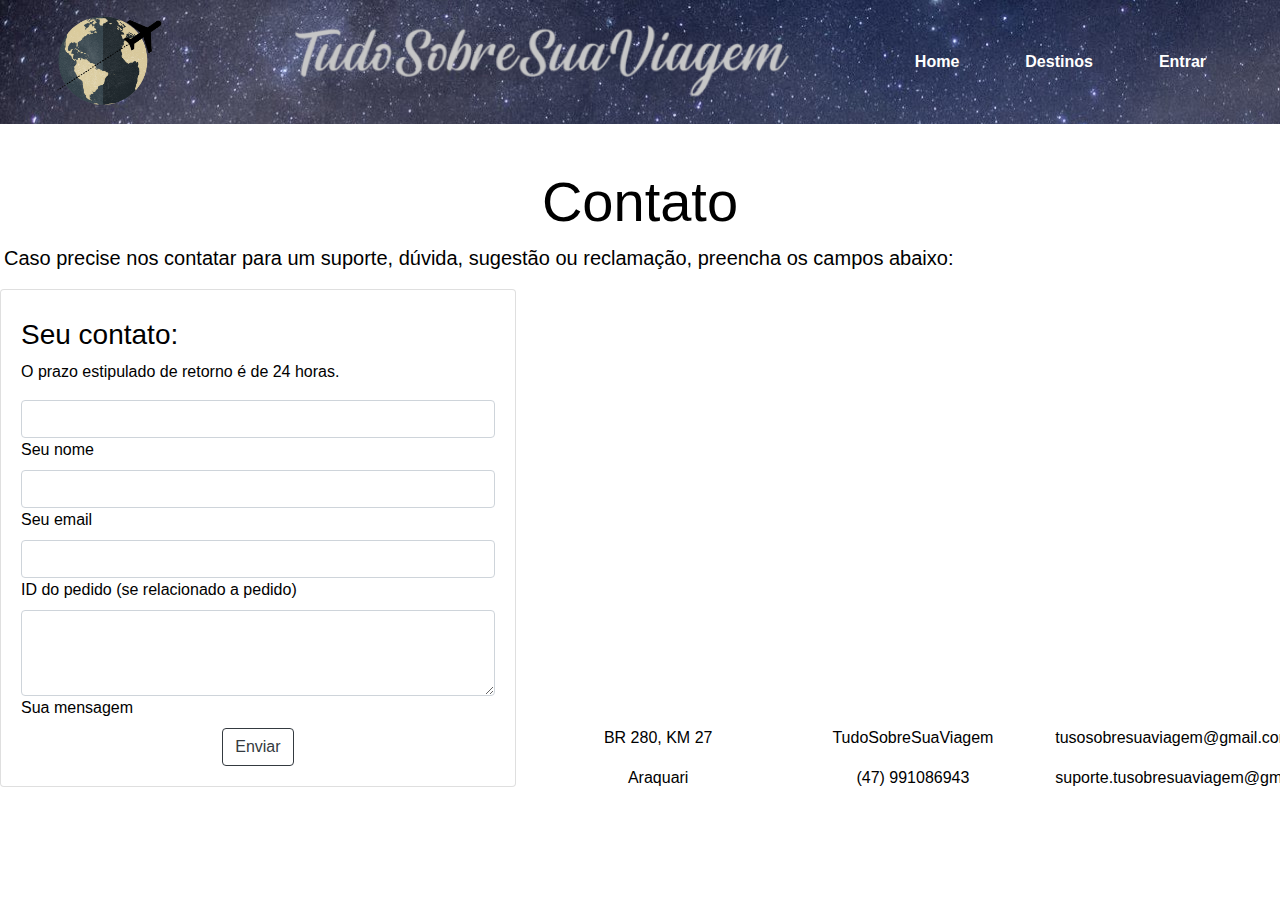
<file: contatos.html>
<!DOCTYPE html>
<html lang="pt-br">
<head> <!-- início do cabeçalho -->
  <title>TudoSobreSuaViagem</title> <!-- título -->
  <meta charset="utf-8">
  <meta name="viewport" content="width=device-width, initial-scale=1">
  <link rel="stylesheet" href="https://maxcdn.bootstrapcdn.com/bootstrap/4.4.1/css/bootstrap.min.css"> 
  <script src="https://ajax.googleapis.com/ajax/libs/jquery/3.4.1/jquery.min.js"></script>
  <script src="https://cdnjs.cloudflare.com/ajax/libs/popper.js/1.16.0/umd/popper.min.js"> </script> 
  <script src="https://maxcdn.bootstrapcdn.com/bootstrap/4.4.1/js/bootstrap.min.js"></script> <!-- linkagem do css do boostrap, utilizado para as bases do site -->
  <link rel="shortcut icon" href="images/logo.png" type="image/x-icon"> <!-- imagem que 
  fica ao lado do título -->
  <link rel="stylesheet" href="site.css">
</head> <!-- fim do cabeçalho -->
<body id="pagcontato"> <!-- início do corpo da página -->
    <div class="espacocontainer"></div>
    <nav class="navbar navbar-expand-sm navbar-dark fixed-top bg-dark"> <!-- barra de navegação fixa -->
        <a class="navbar-brand" href="home.html"><img src="images/logo.png" width="120px" alt="" class=""></a> <!-- logo -->
        <img class="img-fluid" src="images/titulo2.png" width="500px" alt="" class=""></a> <!-- logo -->
        <ul class="navbar-nav"> <!-- ínicio dos itens da barra de navegação -->
          <li class="nav-item"> <!-- item um -->
              <a class="nav-link text-white" href="home.html">Home</a> <!-- redirecionador com texto -->
          </li> <!-- fim do item um -->
          <li class="nav-item"> <!-- item dois -->
              <a class="nav-link text-white" href="destinos.html">Destinos</a> <!-- redirecionador com texto -->
          </li> <!-- fim do item dois -->
          <li class="nav-item"> <!-- item três -->
            <a class="nav-link text-white" href="entrar.html">Entrar</a> <!-- redirecionador com texto -->
        </li> <!-- fim do item três -->
        </ul> <!-- fim dos itens da barra de navegação -->
    </nav> <!-- fim da barra de navegação fixa -->
</body>
<!-- Section: Contact v.1 -->
<section class="my-5">

  <!-- Section heading -->
  <h2 class="h1-responsive text-center pt-5 display-4">Contato</h2>
  <!-- Section description -->
  <p class="text-left px-1 w-responsive mx-auto lead"> Caso precise nos contatar para um suporte, dúvida, sugestão ou reclamação, preencha os campos abaixo:</p>

  <!-- Grid row -->
  <div class="row">

    <!-- Grid column -->
    <div class="col-lg-5 mb-lg-0 mb-4">

      <!-- Form with header -->
      <div class="card">
        <div class="card-body">
          <!-- Header -->
          <div class="form-header blue accent-1">
            <h3 class="mt-2"><i class="fas fa-envelope"></i> Seu contato:</h3>
          </div>
          <p class="dark-grey-text">O prazo estipulado de retorno é de 24 horas.</p>
          <!-- Body -->
          <div class="md-form">
            <i class="fas fa-user prefix grey-text"></i>
            <input type="text" id="form-name" class="form-control">
            <label for="form-name">Seu nome</label>
          </div>
          <div class="md-form">
            <i class="fas fa-envelope prefix grey-text"></i>
            <input type="text" id="form-email" class="form-control">
            <label for="form-email">Seu email</label>
          </div>
          <div class="md-form">
            <i class="fas fa-tag prefix grey-text"></i>
            <input type="text" id="form-Subject" class="form-control">
            <label for="form-Subject">ID do pedido (se relacionado a pedido)</label>
          </div>
          <div class="md-form">
            <i class="fas fa-pencil-alt prefix grey-text"></i>
            <textarea id="form-text" class="form-control md-textarea" rows="3"></textarea>
            <label for="form-text">Sua mensagem</label>
          </div>
          <div class="text-center">
            <button class="btn btn-outline-dark">Enviar</button>
          </div>
        </div>
      </div>
      <!-- Form with header -->

    </div>
    <!-- Grid column -->

    <!-- Grid column -->
    <div class="col-lg-7">

      <!--Google map-->
      <div id="map-container-section" class="z-depth-1-half map-container-section mb-4" style="height: 400px">
        <iframe src="https://maps.google.com/maps?q=Instituto+Federal+Catarinense+Campus+Araquari&t=&z=15&ie=UTF8&iwloc=&output=embed" frameborder="0"
          style="border:0" allowfullscreen></iframe>
      </div>
      <!-- Buttons-->
      <div class="row text-center">
        <div class="col-md-4">
          <a class="btn-floating blue accent-1">
            <i class="fas fa-map-marker-alt"></i>
          </a>
          <p>BR 280, KM 27</p>
          <p class="mb-md-0">Araquari</p>
        </div>
        <div class="col-md-4">
          <a class="btn-floating blue accent-1">
            <i class="fas fa-phone"></i>
          </a>
          <p>TudoSobreSuaViagem</p>
          <p class="mb-md-0">(47) 991086943</p>
        </div>
        <div class="col-md-4">
          <a class="btn-floating blue accent-1">
            <i class="fas fa-envelope"></i>
          </a>
          <p>tusosobresuaviagem@gmail.com</p>
          <p class="mb-0">suporte.tusobresuaviagem@gmail.com</p>
        </div>
      </div>

    </div>
    <!-- Grid column -->

  </div>
  <!-- Grid row -->

</section>
<!-- Section: Contact v.1 -->
</html>

<!-- <div class="container">
  <span id="rateMe4"  class="feedback"></span>
</div>-->

<!-- rating.js file -->
<!--<script src="js/addons/rating.js"></script> -->


<!--  <link rel="stylesheet" href="https://stackpath.bootstrapcdn.com/bootstrap/4.1.3/css/bootstrap.min.css" integrity="sha384-MCw98/SFnGE8fJT3GXwEOngsV7Zt27NXFoaoApmYm81iuXoPkFOJwJ8ERdknLPMO" crossorigin="anonymous">
	<link href="style.css" rel='stylesheet' type='text/css'>
</head>
<body>
    <div id="inicio" class="container">
    <h4 class="logo"><img src="images/logo.png" width="215" height="95"></h4>
      <nav>
        <ul>
          <li><a href="index.html">Início</a></li>
          <li><a href="sinopses.html">Sinopses</a></li>
          <li><a href="#">feedback</a></li>
        </ul>
      </nav>
	  </div>
    <hr>
    <div class="atrasdatabela">
      <form name="frmfaleconosco" method="post" action="#" onsubmit="return validaFaleConosco()">
      <fieldset class="faleconosco">
        <legend>Dados Pessoais:</legend>
        <label for="email">Email:</label>
        <input type="email" name="txtemail" id="email" placeholder="Digite seu email":>
        <label for="data_nascimento">Data de nascimento:</label>
        <input type="date" name="txtdata_nascimento" id="data_nascimento">
      </fieldset>
      <fieldset class="faleconosco">
        <legend>Motivo do contato:</legend>
        <label for="motivo">Motivo:</label>
        <select name="selmotivo" id="motivo" onchange="verificaMotivo(this.value)">
          <option value=" ">Escolha</option>
          <option value="RE">Reclamação</option>
          <option value="SU">Sugestão</option>
          <option value="PR">Erro no site</option>
        </select>
        <div id="opcaoProduto"></div>
        <label for="comentario">Comentário:</label>
        <textarea name="txacomentario" id="comentario"></textarea>
        <button type="reset" onclick="verificaMotivo(null)">Limpar</button><button type="submit">Enviar</button>
      </fieldset>
    </form>
  </div>
-->
</file>
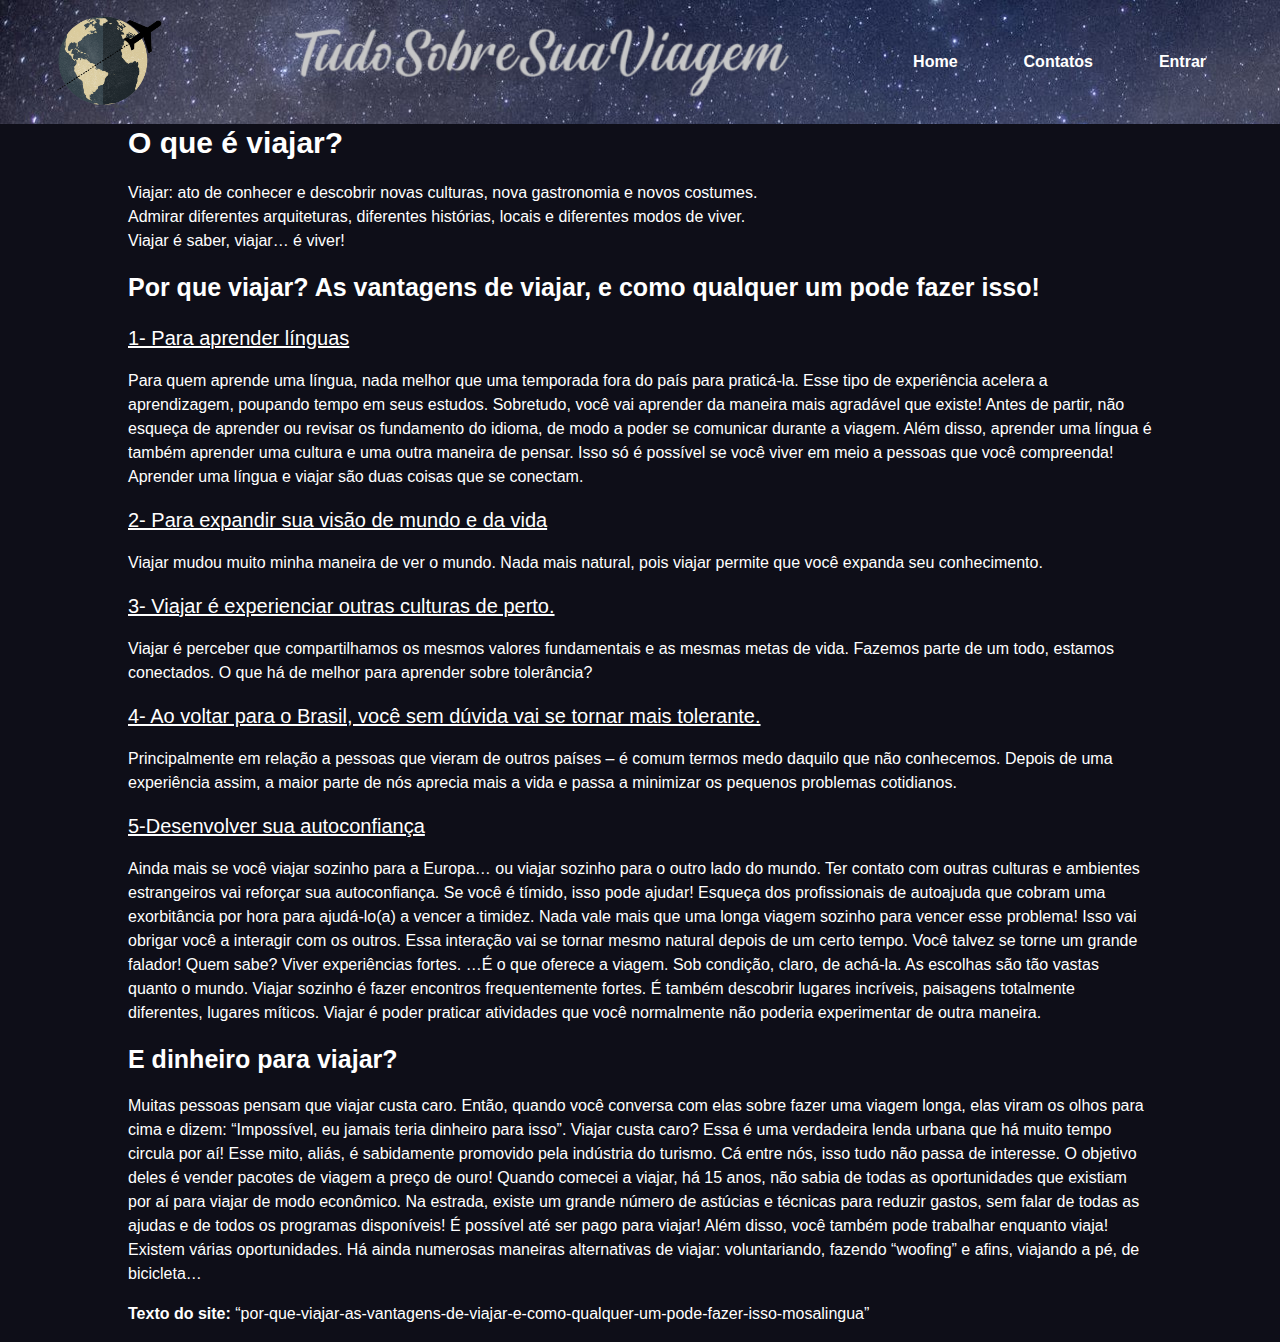
<file: destinos.html>
<!DOCTYPE html>
<html lang="pt-br">
<head> <!-- início do cabeçalho -->
  <title>TudoSobreSuaViagem</title> <!-- título -->
  <meta charset="utf-8">
  <meta name="viewport" content="width=device-width, initial-scale=1">
  <link rel="stylesheet" href="https://maxcdn.bootstrapcdn.com/bootstrap/4.4.1/css/bootstrap.min.css"> 
  <script src="https://ajax.googleapis.com/ajax/libs/jquery/3.4.1/jquery.min.js"></script>
  <script src="https://cdnjs.cloudflare.com/ajax/libs/popper.js/1.16.0/umd/popper.min.js"> </script> 
  <script src="https://maxcdn.bootstrapcdn.com/bootstrap/4.4.1/js/bootstrap.min.js"></script> <!-- linkagem do css do boostrap, utilizado para as bases do site -->
  <link rel="shortcut icon" href="images/logo.png" type="image/x-icon"> <!-- imagem que 
  fica ao lado do título -->
  <link rel="stylesheet" href="site.css">
</head> <!-- fim do cabeçalho -->
<body> <!-- início do corpo da página -->
    <div class="espacocontainer"></div>
    <nav class="navbar navbar-expand-sm navbar-dark fixed-top bg-dark"> <!-- barra de navegação fixa -->
        <a class="navbar-brand" href="home.html"><img src="images/logo.png" width="120px" alt="" class=""></a> <!-- logo -->
        <img class="img-fluid" src="images/titulo2.png" width="500px" alt="" class=""></a> <!-- logo -->
        <ul class="navbar-nav"> <!-- ínicio dos itens da barra de navegação -->
          <li class="nav-item"> <!-- item um -->
              <a class="nav-link text-white" href="home.html">Home</a> <!-- redirecionador com texto -->
          </li> <!-- fim do item um -->
          <li class="nav-item"> <!-- item dois -->
              <a class="nav-link text-white" href="contatos.html">Contatos</a> <!-- redirecionador com texto -->
          </li> <!-- fim do item dois -->
          <li class="nav-item"> <!-- item três -->
            <a class="nav-link text-white" href="entrar.html">Entrar</a> <!-- redirecionador com texto -->
        </li> <!-- fim do item três -->
        </ul> <!-- fim dos itens da barra de navegação -->
    </nav> <!-- fim da barra de navegação fixa -->
<div class="espacocontainer">
    <div class="text">
        <div class="title">
        <p>O que é viajar?</p>
        </div>
        <p>Viajar: ato de conhecer e descobrir novas culturas, nova gastronomia e novos costumes. <br> 
        Admirar diferentes arquiteturas, diferentes histórias, locais e diferentes modos de viver. <br>
        Viajar é saber, viajar… é viver!</p>
        <div class="subtitle">
        <p>Por que viajar? As vantagens de viajar, e como qualquer um pode fazer isso! </p>
        </div>
        <div class="littletitle">
        <p>1- Para aprender línguas <br>
        </div>
        Para quem aprende uma língua, nada melhor que uma temporada fora do país para praticá-la. Esse 
        tipo de experiência acelera a aprendizagem, poupando tempo em seus estudos. 
        Sobretudo, você vai aprender da maneira mais agradável que existe!
        Antes de partir, não esqueça de aprender ou revisar os fundamento do idioma,
        de modo a poder se comunicar durante a viagem. Além disso, aprender uma língua é também 
        aprender uma cultura e uma outra maneira de pensar. Isso só é possível se 
        você viver em meio a pessoas que você compreenda! Aprender uma língua e viajar 
        são duas coisas que se conectam. </p>
        <div class="littletitle">
        <p>2- Para expandir sua visão de mundo e da vida<br>
        </div>
        Viajar mudou muito minha maneira de ver o mundo. Nada mais natural, 
        pois viajar permite que você expanda seu conhecimento.</p>
        <div class="littletitle">
        <p>3- Viajar é experienciar outras culturas de perto.<br>
        </div>
        Viajar é perceber que compartilhamos os mesmos valores fundamentais 
        e as mesmas metas de vida. Fazemos parte de um todo, estamos conectados. 
        O que há de melhor para aprender sobre tolerância?</p>
        <div class="littletitle">
        <p>4- Ao voltar para o Brasil, você sem dúvida vai se tornar mais tolerante. <br>
        </div>
        Principalmente em relação a pessoas que vieram de outros países – é comum 
        termos medo daquilo que não conhecemos. Depois de uma experiência assim, 
        a maior parte de nós aprecia mais a vida e passa a minimizar os pequenos 
        problemas cotidianos.</p>
        <div class="littletitle">
        <p>5-Desenvolver sua autoconfiança<br>
        </div>
        Ainda mais se você viajar sozinho para a Europa… ou viajar sozinho para 
        o outro lado do mundo. Ter contato com outras culturas e ambientes 
        estrangeiros vai reforçar sua autoconfiança.
        Se você é tímido, isso pode ajudar! Esqueça dos profissionais de autoajuda 
        que cobram uma exorbitância por hora para ajudá-lo(a) a vencer a timidez. 
        Nada vale mais que uma longa viagem sozinho para vencer esse problema!
        Isso vai obrigar você a interagir com os outros. Essa interação vai se 
        tornar mesmo natural depois de um certo tempo. Você talvez se torne um 
        grande falador! Quem sabe?
        Viver experiências fortes.
        …É o que oferece a viagem. Sob condição, claro, de achá-la. As escolhas 
        são tão vastas quanto o mundo.
        Viajar sozinho é fazer encontros frequentemente fortes. É também descobrir 
        lugares incríveis, paisagens totalmente diferentes, lugares míticos. Viajar 
        é poder praticar atividades que você normalmente não poderia experimentar 
        de outra maneira.</p>
        <div class="subtitle">
        <p>E dinheiro para viajar?</p>
        </div>
        <p>Muitas pessoas pensam que viajar custa caro. Então, quando você conversa 
        com elas sobre fazer uma viagem longa, elas viram os olhos para cima e 
        dizem: “Impossível, eu jamais teria dinheiro para isso”.
        Viajar custa caro? Essa é uma verdadeira lenda urbana que há muito tempo 
        circula por aí! Esse mito, aliás, é sabidamente promovido pela indústria do 
        turismo. Cá entre nós, isso tudo não passa de interesse. O objetivo deles é 
        vender pacotes de viagem a preço de ouro!
        Quando comecei a viajar, há 15 anos, não sabia de todas as oportunidades que 
        existiam por aí para viajar de modo econômico.
        Na estrada, existe um grande número de astúcias e técnicas para reduzir gastos, 
        sem falar de todas as ajudas e de todos os programas disponíveis! É possível 
        até ser pago para viajar!
        Além disso, você também pode trabalhar enquanto viaja! Existem várias 
        oportunidades. Há ainda numerosas maneiras alternativas de viajar: voluntariando, 
        fazendo “woofing” e afins, viajando a pé, de bicicleta…</p>
        <p><b>Texto do site:</b> “por-que-viajar-as-vantagens-de-viajar-e-como-qualquer-um-pode-fazer-isso-mosalingua”</p>
    </div>
  </div>
</div>
</body>
</html>
</file>
<file: site.css>
.container{
  padding: 1.5%;
}

.navbar {
  background-image: url("images/estrelinha.jpg");
  width: 100%;
  justify-content: space-between;
  color: #fff;
}

#titulo {
  margin-left: 50px;
}

.nav-link {
  font-weight: bold;
  margin-right: 50px;
}

.navbar-brand {
  margin-left: 30px;
}

.espacocontainer {
  margin-top: 120px;
}

.text {
  margin-left: 10%;
  margin-right: 10%;
}

.title {
  font-size: 30px;
  font-weight: bold;
}

.subtitle {
  font-size: 25px;
  font-weight: bold;
}

.littletitle {
  font-size: 20px;
  text-decoration: underline;
}
.indice {
  font-size: 30px;
  font-weight: bold;
}

.content {
  justify-content: center;
}

#pagcontato {
  background-color: white;
  color: black;
}

.map-container-section {
  overflow: hidden;
  padding-bottom: 56.25%;
  position: relative;
  height: 0;
}
.map-container-section iframe {
  left: 0;
  top: 0;
  height: 100%;
  width: 100%;
  position: absolute;
}

#sobrenos {
  margin-left: -110px;
  margin-right: -14px;
}

body {
  background-color: rgb(219, 219, 219);
  background-color: rgb(14, 14, 24);
  color: white;
}
.sobrenos {
  display: flex;
}

.card-text {
  color: black;
  padding: 1px;
}

.card-title {
  color: black;
}

.carousel {
  margin-left: 1px;
  margin-right: -110px;
}

h5 {
  color: rgb(33, 150, 243);
}

.acordeao {
  color: black;
  font-family: -apple-system;
  margin-left: 10%;
  margin-right: 10%;
}
#table {
  border: 70px;
}

.col-sm-4 {
  width: 500px;
  height: 300px;
}
</file>
